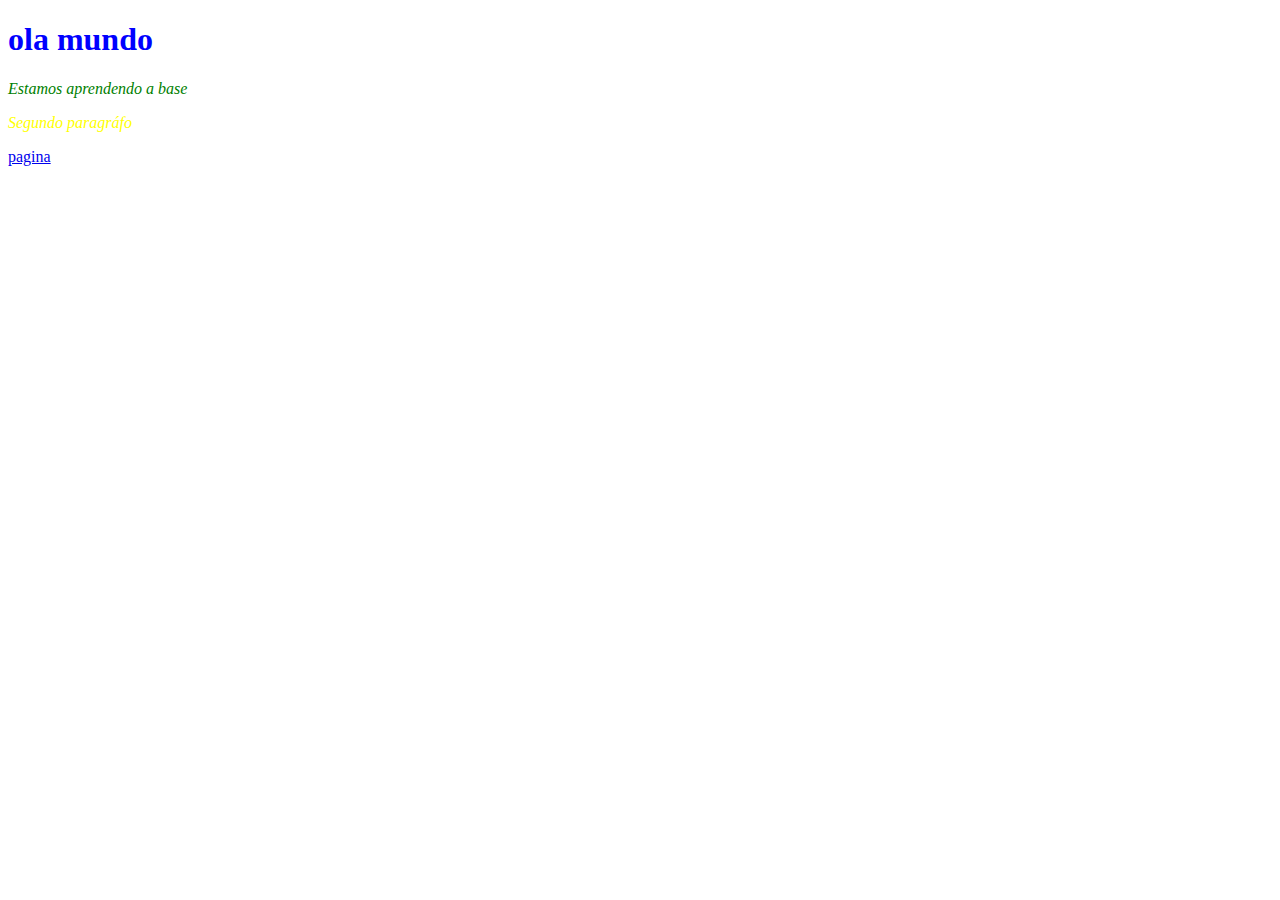
<file: index.html>
<!DOCTYPE html>
<html lang="en">
    <head>
        <meta charset="UTF-8">
        <meta name="viewport" content="width=device-width, initial-scale=1.0">
        <title>minha primeira página</title>
        <link href="estilo.css" rel="stylesheet">
    </head>
    <body >
        <h1 >ola mundo</h1>
        <p class="p1" >Estamos aprendendo a base</p>
        <p id="p2">Segundo paragráfo</p>
        <a href="p2.html">pagina</a>
    </body>
</html>
</file>
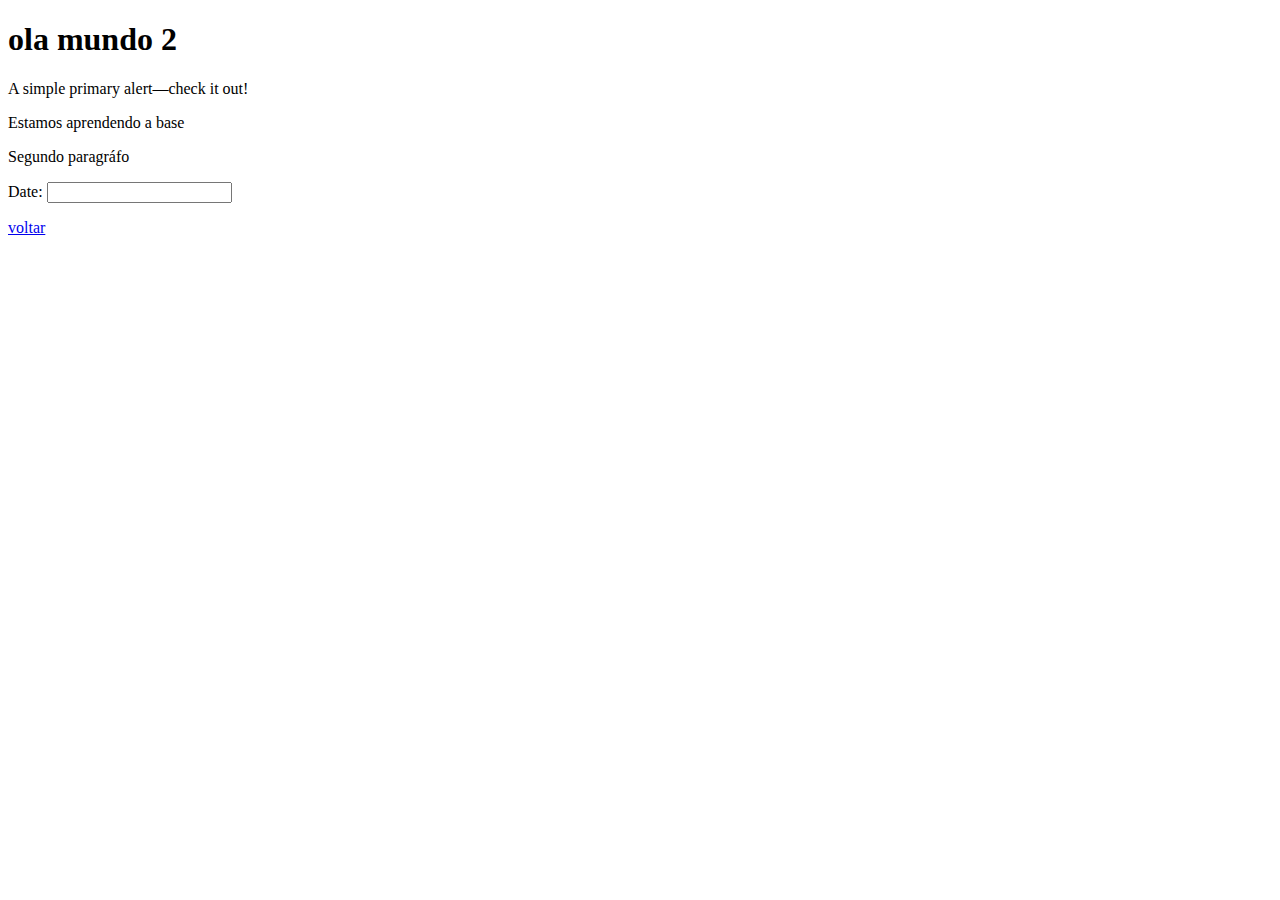
<file: _p2.html>
<!DOCTYPE html>
<html lang="en">
<head>
    <meta charset="UTF-8">
    <meta name="viewport" content="width=device-width, initial-scale=1.0">
    <title>Document</title>
    <link href="">
    <link href="https://cdn.jsdelivr.net/npm/bootstrap@5.3.8/dist/css/bootstrap.min.css" rel="stylesheet" integrity="sha384-sRIl4kxILFvY47J16cr9ZwB07vP4J8+LH7qKQnuqkuIAvNWLzeN8tE5YBujZqJLB" crossorigin="anonymous">
    <!-- <link rel="stylesheet" href="https://cdnjs.cloudflare.com/ajax/libs/jqueryui/1.14.1/themes/base/jquery-ui.min.css" integrity="sha512-TFee0335YRJoyiqz8hA8KV3P0tXa5CpRBSoM0Wnkn7JoJx1kaq1yXL/rb8YFpWXkMOjRcv5txv+C6UluttluCQ==" crossorigin="anonymous" referrerpolicy="no-referrer" /> -->
    <!-- <script src="https://cdn.jsdelivr.net/npm/@tailwindcss/browser@4"></script> -->
</head>
<body>
    <h1 class="h6">ola mundo 2</h1>
    <div class="alert alert-primary" role="alert">
        A simple primary alert—check it out!
    </div>
    <p id="p1" >Estamos aprendendo a base</p>
    <p id="p2">Segundo paragráfo</p>
    <p>Date: <input type="text" id="datepicker"></p>
    <a href="index.html">voltar</a>
    <script src="https://cdn.jsdelivr.net/npm/bootstrap@5.3.8/dist/js/bootstrap.bundle.min.js" integrity="sha384-FKyoEForCGlyvwx9Hj09JcYn3nv7wiPVlz7YYwJrWVcXK/BmnVDxM+D2scQbITxI" crossorigin="anonymous"></script>
    <!-- <script src="https://cdnjs.cloudflare.com/ajax/libs/jquery/3.7.1/jquery.min.js"  crossorigin="anonymous" referrerpolicy="no-referrer"></script> -->
    <!-- <script src="https://cdnjs.cloudflare.com/ajax/libs/jqueryui/1.14.1/jquery-ui.min.js" crossorigin="anonymous" referrerpolicy="no-referrer"></script> -->
    
    <!-- <script>
        $( function() {
          $( "#datepicker" ).datepicker();
        } );
    </script> -->
</body>
</html>
</file>
<file: estilo.css>
h1 {
    color: blue;
}
p {
    font-style: italic;
}
.p1 {
    color:green;
}
#p2 {
    color: yellow;
}
</file>
